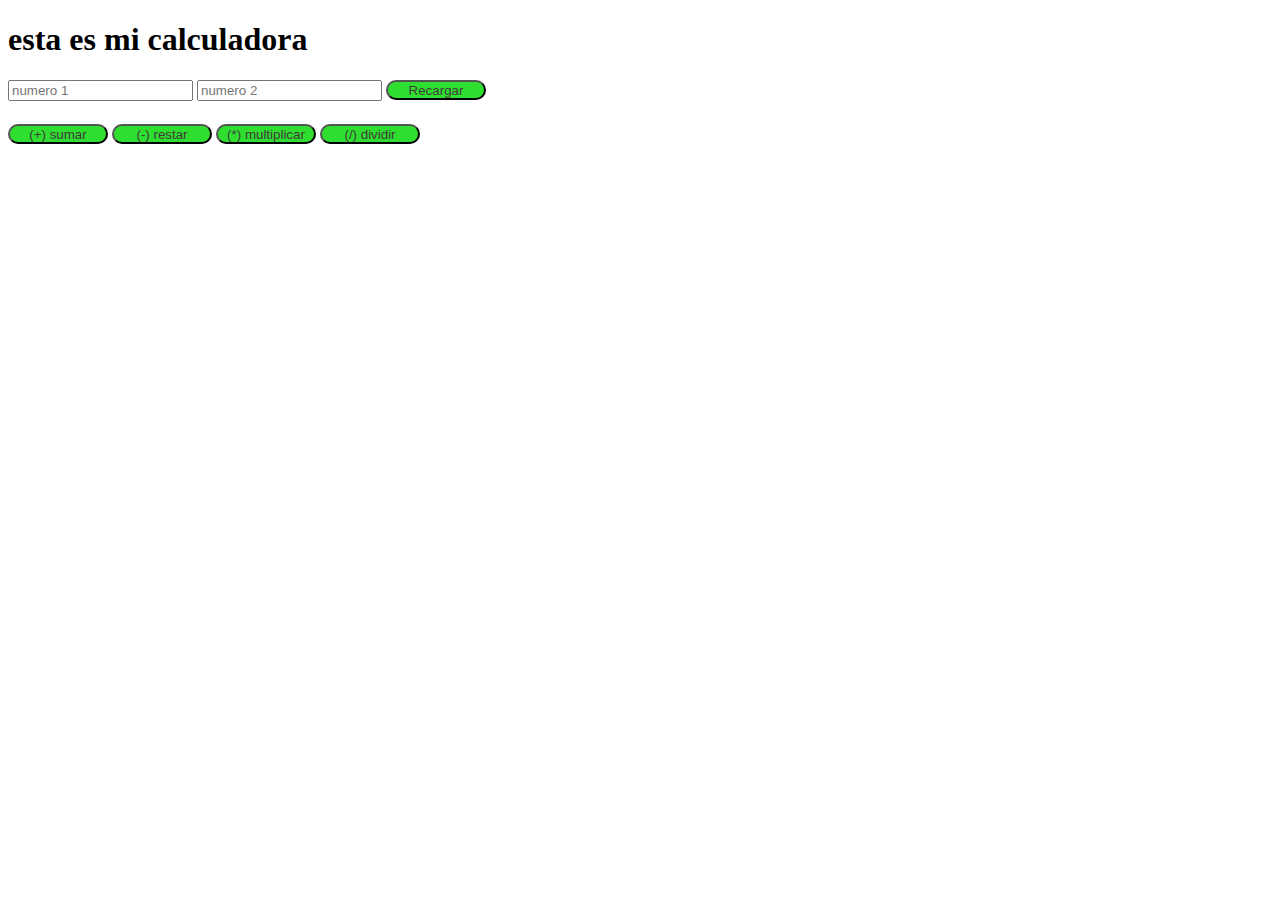
<file: index.html>
<!DOCTYPE html>
<html lang="es">
<head>
    <meta charset="UTF-8">
    <meta http-equiv="X-UA-Compatible" content="IE=edge">
    <meta name="viewport" content="width=device-width, initial-scale=1.0">
    <link rel="stylesheet" href="estilos.css">
    <script src="codigo.js"></script>
    <title>calculadora</title>
</head>

<h1>esta es mi calculadora</h1>
<body>

<input type="number" min="0" id="n1" placeholder="numero 1"  > 
<input type="number" min="0" id="n2" placeholder="numero 2" >
<button class="btn" onclick="location.reload()">Recargar</button>
<br>
<br>

   <button class="btn" id="suma" onclick="sumar()">(+) sumar</button> 
   <button class="btn" id="resta" onclick="restar()">(-) restar</button>
   <button class="btn" id="multi" onclick="multi()">(*) multiplicar</button>
   <button class="btn" id="divi"  onclick="dividir()">(/) dividir</button>
    
</body>
</html>
</file>
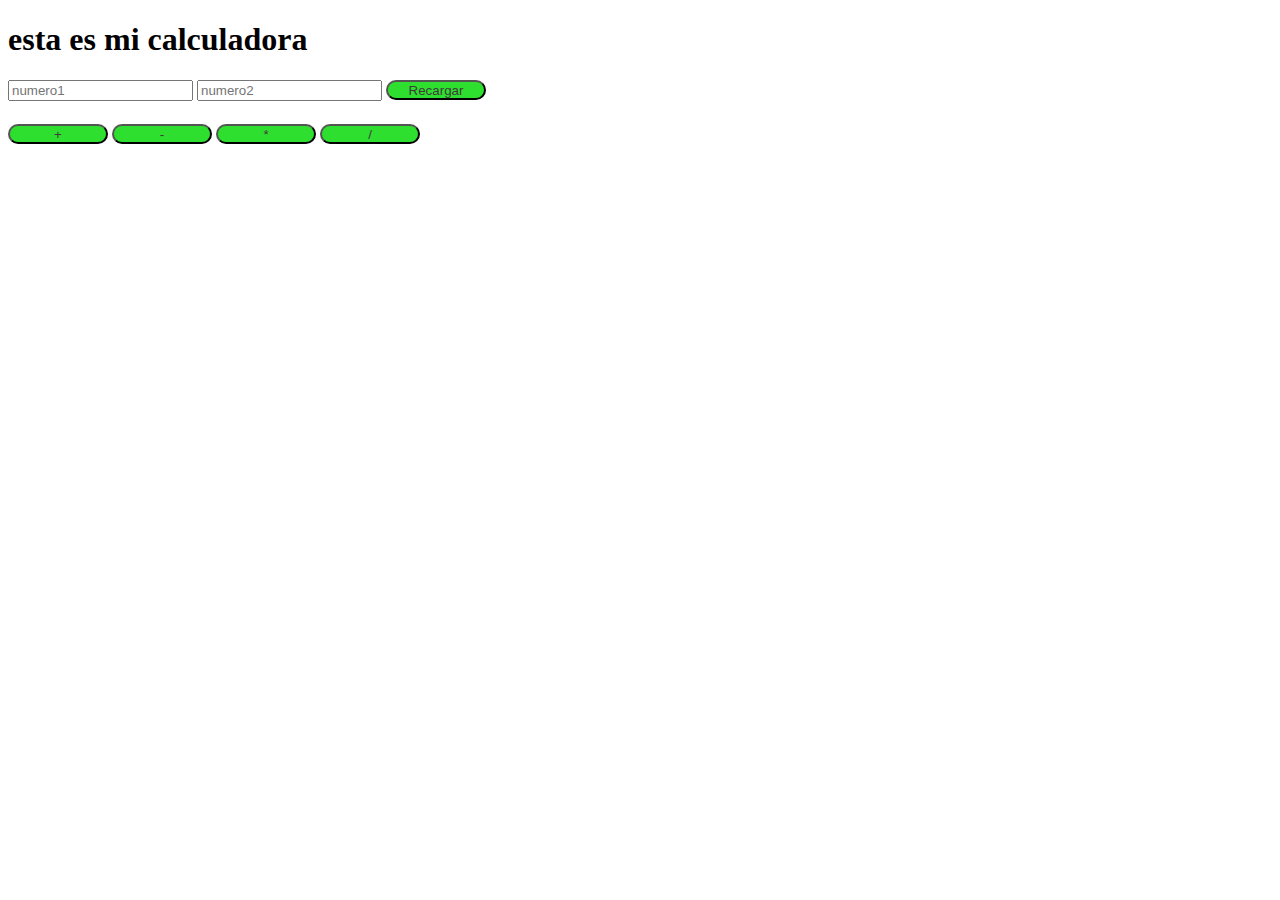
<file: inbdex.html>
<!DOCTYPE html>
<html lang="es">
<head>
    <meta charset="UTF-8">
    <meta http-equiv="X-UA-Compatible" content="IE=edge">
    <meta name="viewport" content="width=device-width, initial-scale=1.0">
    <link rel="stylesheet" href="estilos.css">
    <script src="codigo.js"></script>
    <title>calculadora</title>
</head>

<h1>esta es mi calculadora</h1>
<body>

<input type="number" min="0" id="n1" placeholder="numero1"  > 
<input type="number" min="0" id="n2" placeholder="numero2" >
<button class="btn" onclick="location.reload()">Recargar</button>
<br>
<br>

   <button class="btn" id="suma" onclick="sumar()">+</button> 
   <button class="btn" id="resta" onclick="restar()">-</button>
   <button class="btn" id="multi" onclick="multi()">*</button>
   <button class="btn" id="divi"  onclick="dividir()">/</button>
    
</body>
</html>
</file>
<file: estilos.css>
.btn{
width: 100px;
height: 20px;
color: rgb(63, 59, 59);
background-color: rgb(47, 223, 47);
border-radius: 10px 10px 10px 10px;
margin-bottom: 6px;

}
</file>
